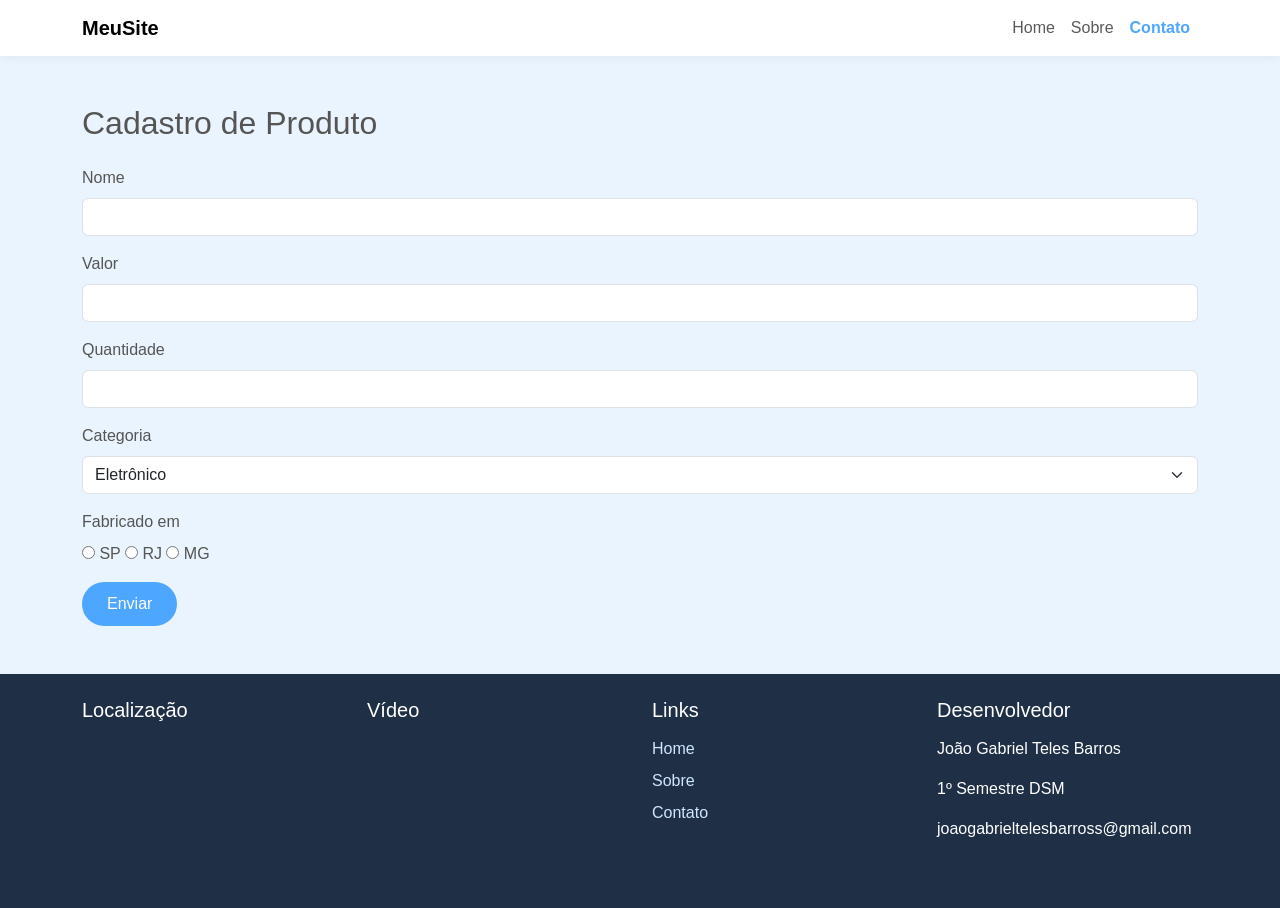
<file: contato.html>
<!DOCTYPE html>
<html lang="pt-br">
<head>
  <meta charset="UTF-8">
  <meta name="viewport" content="width=device-width, initial-scale=1.0">
  <title>Contato</title>

  <link href="https://cdn.jsdelivr.net/npm/bootstrap@5.3.0/dist/css/bootstrap.min.css" rel="stylesheet">
  <link rel="stylesheet" href="style.css">
</head>
<body>

<nav class="navbar navbar-expand-lg">
  <div class="container">
    <a class="navbar-brand fw-bold" href="#">MeuSite</a>

    <button class="navbar-toggler" data-bs-toggle="collapse" data-bs-target="#menu">
      <span class="navbar-toggler-icon"></span>
    </button>

    <div class="collapse navbar-collapse" id="menu">
      <ul class="navbar-nav ms-auto">
        <li class="nav-item"><a class="nav-link" href="index.html">Home</a></li>
        <li class="nav-item"><a class="nav-link" href="sobre.html">Sobre</a></li>
        <li class="nav-item"><a class="nav-link active" href="contato.html">Contato</a></li>
      </ul>
    </div>
  </div>
</nav>

<div class="container mt-5">
  <h2>Cadastro de Produto</h2>

  <form class="mt-4">

    <div class="mb-3">
      <label class="form-label">Nome</label>
      <input type="text" class="form-control">
    </div>

    <div class="mb-3">
      <label class="form-label">Valor</label>
      <input type="number" step="0.5" class="form-control">
    </div>

    <div class="mb-3">
      <label class="form-label">Quantidade</label>
      <input type="number" class="form-control">
    </div>

    <div class="mb-3">
      <label class="form-label">Categoria</label>
      <select class="form-select">
        <option>Eletrônico</option>
        <option>Roupa</option>
        <option>Alimento</option>
      </select>
    </div>

    <div class="mb-3">
      <label class="form-label">Fabricado em</label><br>
      <input type="radio" name="estado"> SP
      <input type="radio" name="estado"> RJ
      <input type="radio" name="estado"> MG
    </div>

    <button class="btn btn-primary">Enviar</button>

  </form>
</div>

<!-- FOOTER -->
<footer class="mt-5 p-4">
  <div class="container">
    <div class="row g-4">

      <div class="col-md-3">
        <h5>Localização</h5>
        <iframe src="https://www.google.com/maps?q=Ópera+de+Arame,+Curitiba&output=embed"></iframe>
      </div>

      <div class="col-md-3">
        <h5>Vídeo</h5>
        <iframe src="https://www.youtube.com/embed/tgbNymZ7vqY"></iframe>
      </div>

      <div class="col-md-3">
        <h5>Links</h5>
        <ul>
          <li><a href="index.html">Home</a></li>
          <li><a href="sobre.html">Sobre</a></li>
          <li><a href="contato.html">Contato</a></li>
        </ul>
      </div>

      <div class="col-md-3">
        <h5>Desenvolvedor</h5>
        <p>João Gabriel Teles Barros</p>
        <p>1º Semestre DSM</p>
        <p>joaogabrieltelesbarross@gmail.com</p>
      </div>

    </div>
  </div>
</footer>

</body>
</html>
</file>
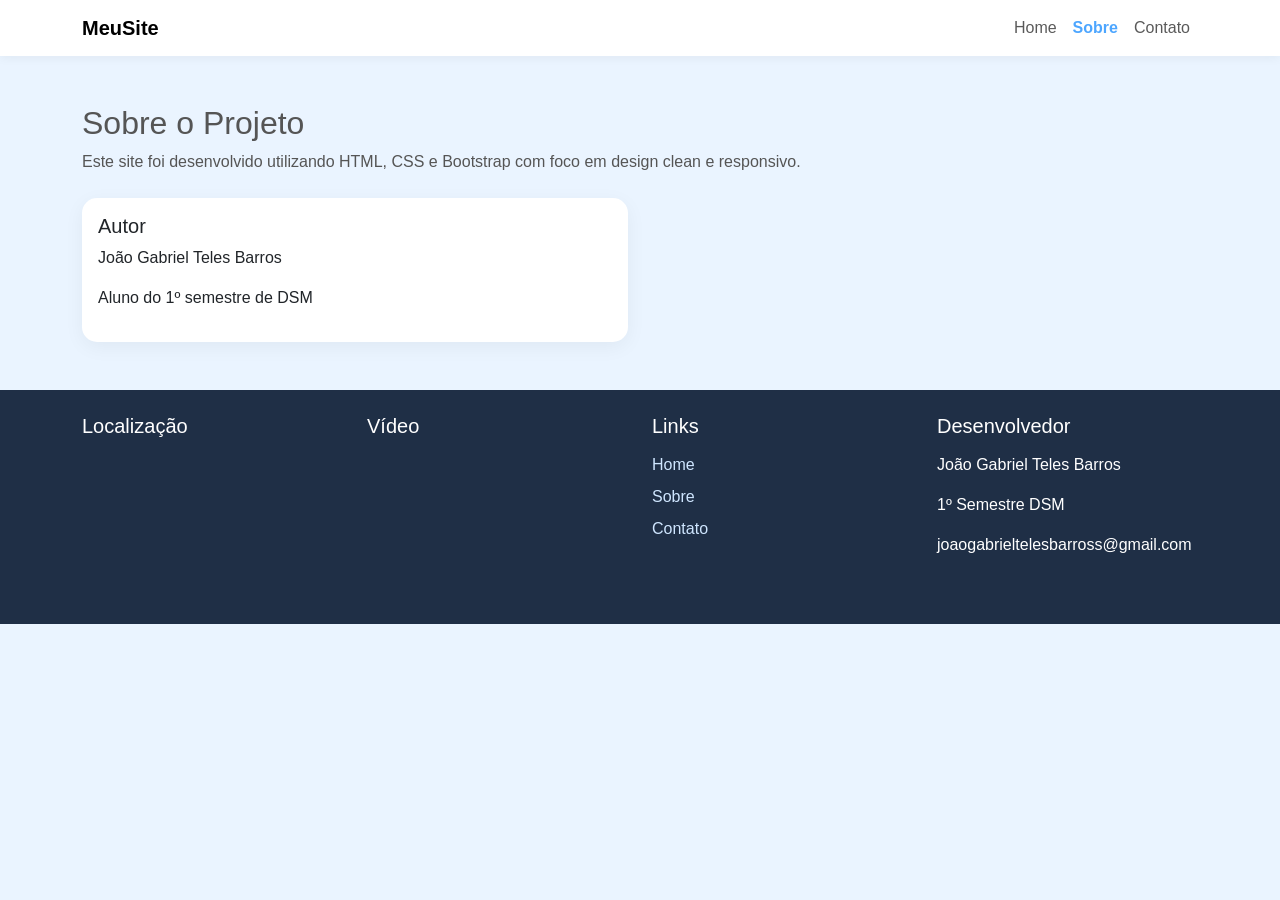
<file: sobre.html>
<!DOCTYPE html>
<html lang="pt-br">
<head>
  <meta charset="UTF-8">
  <meta name="viewport" content="width=device-width, initial-scale=1.0">
  <title>Sobre</title>

  <link href="https://cdn.jsdelivr.net/npm/bootstrap@5.3.0/dist/css/bootstrap.min.css" rel="stylesheet">
  <link rel="stylesheet" href="style.css">
</head>
<body>

<nav class="navbar navbar-expand-lg">
  <div class="container">
    <a class="navbar-brand fw-bold" href="#">MeuSite</a>

    <button class="navbar-toggler" data-bs-toggle="collapse" data-bs-target="#menu">
      <span class="navbar-toggler-icon"></span>
    </button>

    <div class="collapse navbar-collapse" id="menu">
      <ul class="navbar-nav ms-auto">
        <li class="nav-item"><a class="nav-link" href="index.html">Home</a></li>
        <li class="nav-item"><a class="nav-link active" href="sobre.html">Sobre</a></li>
        <li class="nav-item"><a class="nav-link" href="contato.html">Contato</a></li>
      </ul>
    </div>
  </div>
</nav>

<div class="container mt-5">
  <h2>Sobre o Projeto</h2>
  <p>Este site foi desenvolvido utilizando HTML, CSS e Bootstrap com foco em design clean e responsivo.</p>

  <div class="row mt-4">
    <div class="col-md-6">
      <div class="card p-3">
        <h5>Autor</h5>
        <p>João Gabriel Teles Barros</p>
        <p>Aluno do 1º semestre de DSM</p>
      </div>
    </div>
  </div>
</div>

<!-- FOOTER -->
<footer class="mt-5 p-4">
  <div class="container">
    <div class="row g-4">

      <div class="col-md-3">
        <h5>Localização</h5>
        <iframe src="https://www.google.com/maps?q=Ópera+de+Arame,+Curitiba&output=embed"></iframe>
      </div>

      <div class="col-md-3">
        <h5>Vídeo</h5>
        <iframe src="https://www.youtube.com/embed/tgbNymZ7vqY"></iframe>
      </div>

      <div class="col-md-3">
        <h5>Links</h5>
        <ul>
          <li><a href="index.html">Home</a></li>
          <li><a href="sobre.html">Sobre</a></li>
          <li><a href="contato.html">Contato</a></li>
        </ul>
      </div>

      <div class="col-md-3">
        <h5>Desenvolvedor</h5>
        <p>João Gabriel Teles Barros</p>
        <p>1º Semestre DSM</p>
        <p>joaogabrieltelesbarross@gmail.com</p>
      </div>

    </div>
  </div>
</footer>

</body>
</html>
</file>
<file: style.css>
:root {
    --azul-claro: #eaf4ff;
    --azul-principal: #4da6ff;
    --azul-hover: #3399ff;
    --branco: #ffffff;
    --cinza-texto: #555;
  }
  
  body {
    font-family: 'Segoe UI', Tahoma, Geneva, Verdana, sans-serif;
    background-color: var(--azul-claro);
    color: var(--cinza-texto);
  }
  
  /* NAVBAR */
  .navbar {
    background-color: var(--branco) !important;
    box-shadow: 0 2px 10px rgba(0,0,0,0.05);
  }
  
  .nav-link.active {
    color: var(--azul-principal) !important;
    font-weight: 600;
  }
  
  /* CARDS */
  .card {
    border: none;
    border-radius: 15px;
    box-shadow: 0 5px 20px rgba(0,0,0,0.05);
    transition: 0.3s;
  }
  
  .card:hover {
    transform: translateY(-5px);
  }
  
  /* BOTÕES */
  .btn {
    border-radius: 25px;
    padding: 10px 25px;
  }
  
  .btn-success, .btn-primary {
    background-color: var(--azul-principal);
    border: none;
  }
  
  .btn-success:hover, .btn-primary:hover {
    background-color: var(--azul-hover);
  }
  
  /* ALERT */
  .alert {
    border-radius: 10px;
  }
  
  /* FOOTER */
  footer {
    background-color: #1f2f46;
    color: white;
  }
  
  footer h5 {
    margin-bottom: 15px;
  }
  
  footer iframe {
    width: 100%;
    height: 140px;
    border-radius: 10px;
    border: none;
  }
  
  footer ul {
    list-style: none;
    padding: 0;
  }
  
  footer ul li {
    margin-bottom: 8px;
  }
  
  footer a {
    color: #cfe6ff;
    text-decoration: none;
  }
  
  footer a:hover {
    color: white;
  }
</file>
